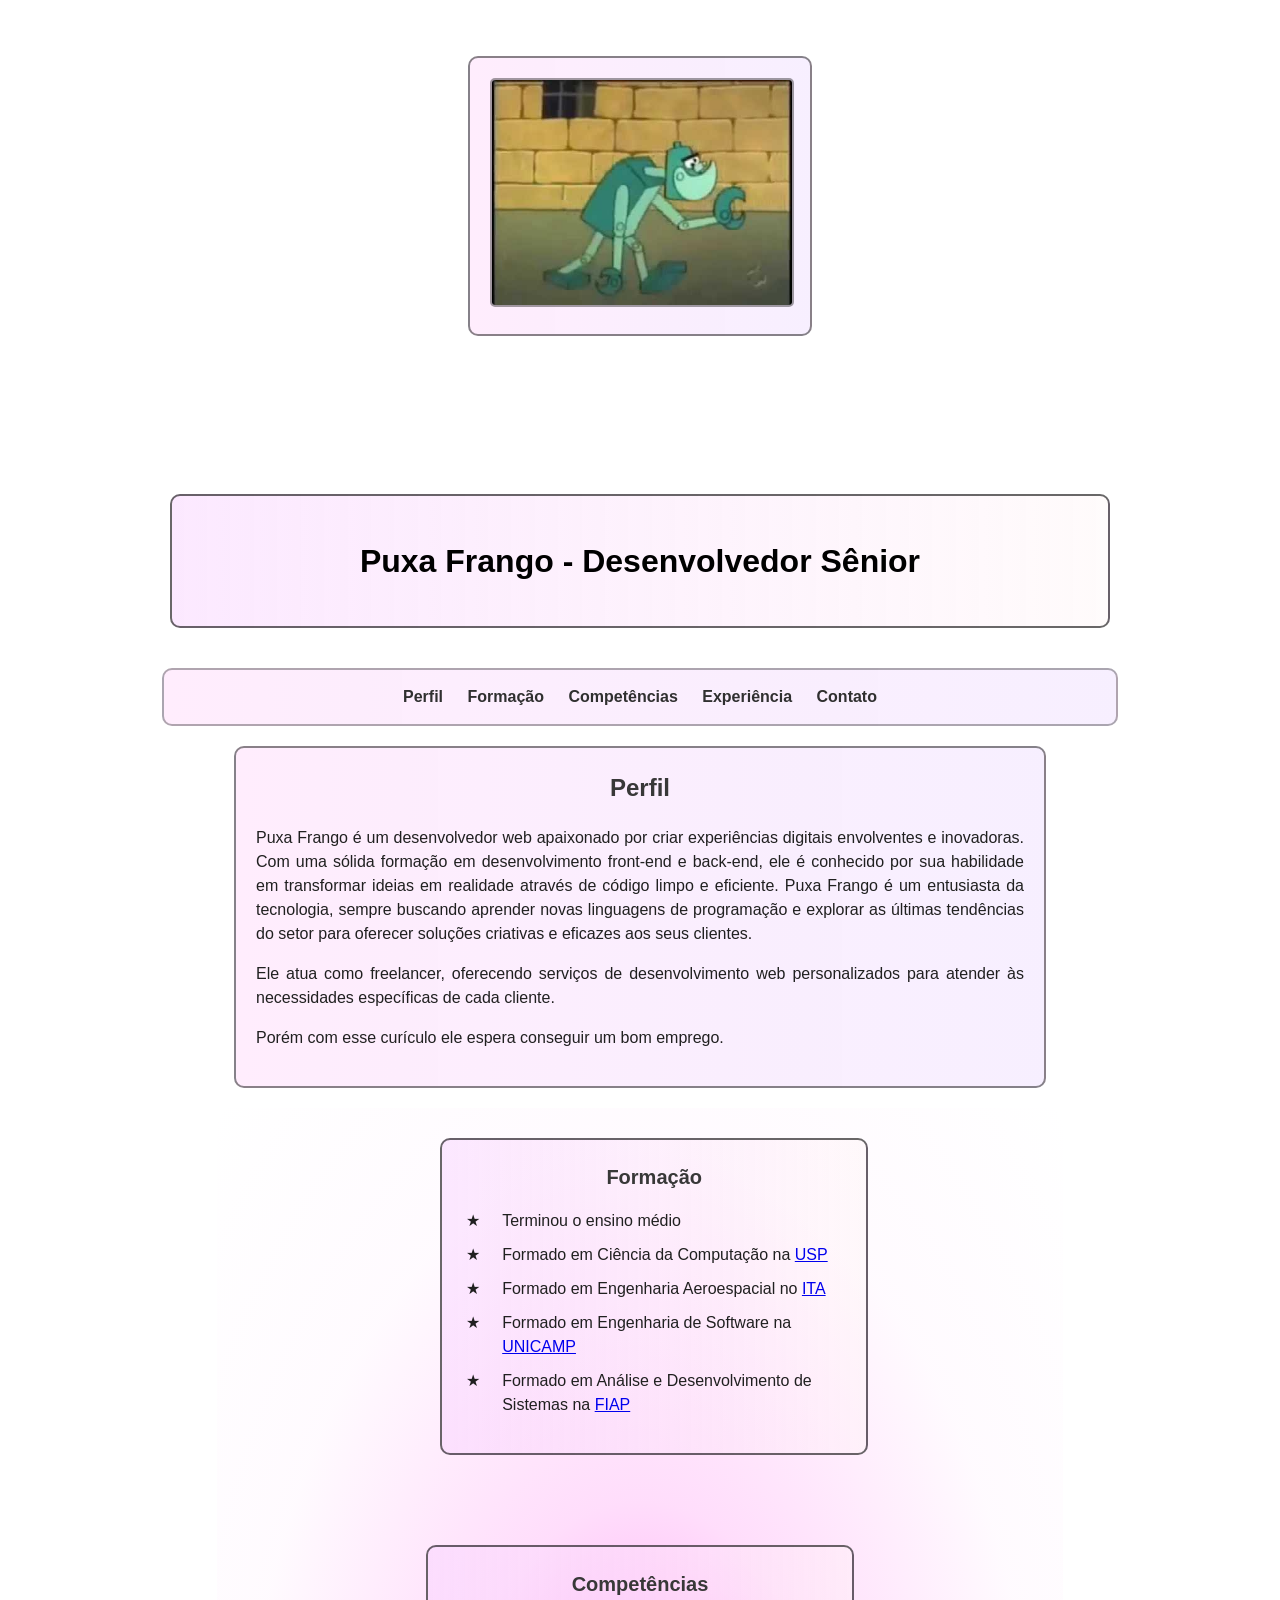
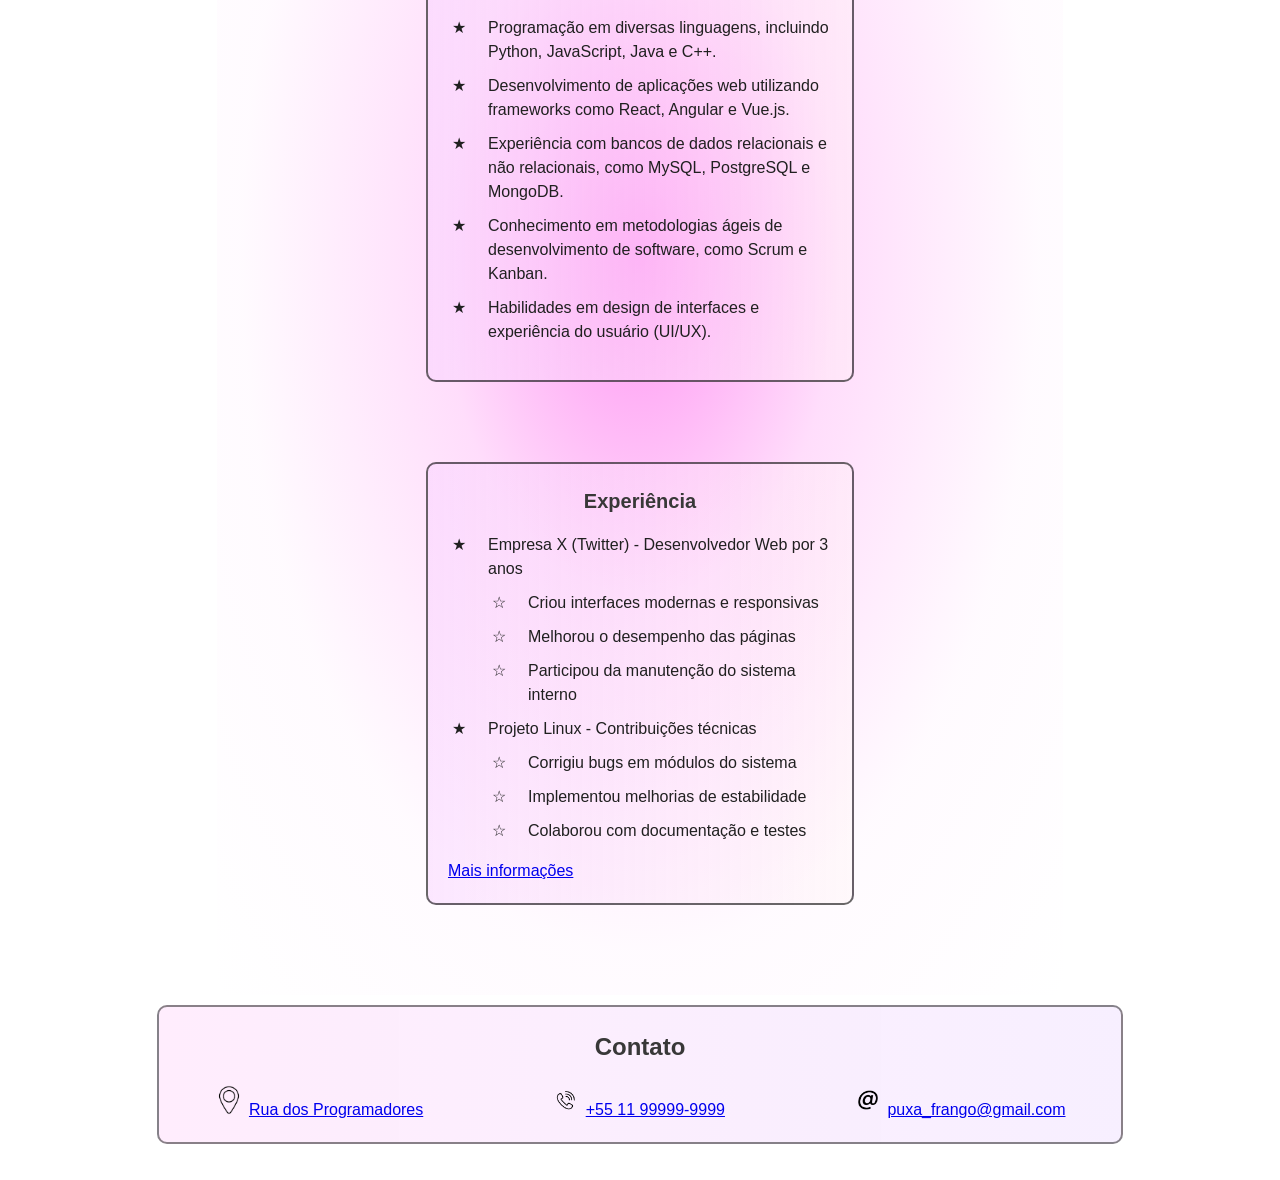
<file: index.html>
<!DOCTYPE html>
<html lang="pt-BR">

<head>
    <meta charset="UTF-8">
    <meta name="viewport" content="width=device-width, initial-scale=1.0">
    <title>currículo - início</title>

    <link rel="preconnect" href="https://fonts.googleapis.com">
    <link rel="preconnect" href="https://fonts.gstatic.com" crossorigin>
    <link
        href="https://fonts.googleapis.com/css2?family=Iosevka+Charon+Mono:ital,wght@0,300;0,400;0,500;0,700;1,300;1,400;1,500;1,700&family=Roboto:ital,wght@0,100..900;1,100..900&display=swap"
        rel="stylesheet">

    <link rel="stylesheet" href="style.css">

    <style>
        html {
            scroll-behavior: smooth;
        }

        .imgrodape {
            width: 5vw;
            height: 5vw;
            max-width: 30px;
            max-height: 30px;
        }

        .imagem {
            width: 60vw;
            max-width: 300px;
            border-radius: 5px;
            border: 2px solid #0000005e;
        }

        ul {
            list-style-type: '★     ';
        }

        ul li {
            margin: 10px 0;
        }

        ul ol {
            margin: 8px 0;
            list-style-type: '☆     ';
        }

        .balao h2 {
            font-size: 20px;
        }
    </style>
</head>

<body>
    <main>

        <header>
            <div class="flex topo">
                <div class="caixa foto-box">
                    <img class="imagem" src="imagens/puxaFrango.png">
                </div>
                <div class="balao titulo-box">
                    <h1>Puxa Frango - Desenvolvedor Sênior</h1>
                </div>
            </div>
        </header>
        <nav>
            <a href="#perfil">Perfil</a>
            <a href="#formacao">Formação</a>
            <a href="#competencias">Competências</a>
            <a href="#experiencia">Experiência</a>
            <a href="#contato">Contato</a>
        </nav>
        <section class="caixa perfil-box" id="perfil">
            <h2>Perfil</h2>
            <p>Puxa Frango é um desenvolvedor web apaixonado por criar experiências digitais envolventes e inovadoras.
                Com uma sólida formação em desenvolvimento front-end e back-end, ele é conhecido por sua habilidade em
                transformar ideias em realidade através de código limpo e eficiente. Puxa Frango é um entusiasta da
                tecnologia, sempre buscando aprender novas linguagens de programação e explorar as últimas tendências do
                setor para oferecer soluções criativas e eficazes aos seus clientes.</p>
            <p>Ele atua como freelancer, oferecendo serviços de desenvolvimento web personalizados para atender às
                necessidades específicas de cada cliente.</p>
            <p>Porém com esse curículo ele espera conseguir um bom emprego.</p>
        </section>

        <div class="balao wrap-rosa">
            <div class="flex gap-menor">
                <section class="balao formacao-box" id="formacao">
                    <h2>Formação</h2>
                    <ul>
                        <li>
                            Terminou o ensino médio
                        </li>
                        <li>
                            Formado em Ciência da Computação na <a
                                href="https://www5.usp.br/ensino/graduacao/cursos-oferecidos/ciencias-da-computacao/"
                                target="_blank">USP</a>
                        </li>
                        <li>
                            Formado em Engenharia Aeroespacial no <a href="http://www.ita.br" target="_blank">ITA</a>
                        </li>
                        <li>
                            Formado em Engenharia de Software na <a href="https://engsoft.ic.unicamp.br/"
                                target="_blank">UNICAMP</a>
                        </li>
                        <li>
                            Formado em Análise e Desenvolvimento de Sistemas na <a
                                href="https://www.fiap.com.br/cursos/analise-e-desenvolvimento-de-sistemas/"
                                target="_blank">FIAP</a>
                        </li>
                    </ul>
                </section>
                <section class="balao" id="competencias">
                    <h2>Competências</h2>
                    <ul>
                        <li>
                            Programação em diversas linguagens, incluindo Python, JavaScript, Java e C++.
                        </li>
                        <li>
                            Desenvolvimento de aplicações web utilizando frameworks como React, Angular e Vue.js.
                        </li>
                        <li>
                            Experiência com bancos de dados relacionais e não relacionais, como MySQL, PostgreSQL e
                            MongoDB.
                        </li>
                        <li>
                            Conhecimento em metodologias ágeis de desenvolvimento de software, como Scrum e Kanban.
                        </li>
                        <li>
                            Habilidades em design de interfaces e experiência do usuário (UI/UX).
                        </li>
                    </ul>
                </section>
            </div>
            <section id="experiencia" class="balao experiencia-box">
                <h2>Experiência</h2>
                <ul>
                    <li>
                        Empresa X (Twitter) - Desenvolvedor Web por 3 anos
                        <ol>
                            <li>Criou interfaces modernas e responsivas</li>
                            <li>Melhorou o desempenho das páginas</li>
                            <li>Participou da manutenção do sistema interno</li>
                        </ol>
                    </li>
                    <li>
                        Projeto Linux - Contribuições técnicas
                        <ol>
                            <li>Corrigiu bugs em módulos do sistema</li>
                            <li>Implementou melhorias de estabilidade</li>
                            <li>Colaborou com documentação e testes</li>
                        </ol>
                    </li>
                </ul>
                <a href="experiencia.html" style="text-decoration: underline;">Mais informações</a>
            </section>
        </div>
        <footer>
            <section id="contato" class="caixa caixa-larga">
                <h2>Contato</h2>
                <div class="flex">
                    <div>
                        <img class="imgrodape" src="imagens/local.png">
                        <a href="https://maps.app.goo.gl/tSwDm6E2edc8rNk98" target="_blank">Rua dos Programadores </a>
                    </div>
                    <div>
                        <img class="imgrodape" src="imagens/tel.png">
                        <a href="tel:+5511999999999">+55 11 99999-9999</a>
                    </div>
                    <div>
                        <img class="imgrodape" src="imagens/email.png">
                        <a href="mailto:puxa_frango@gmail.com">puxa_frango@gmail.com</a>
                    </div>
                </div>
            </section>
        </footer>
    </main>
</body>

</html>
</file>
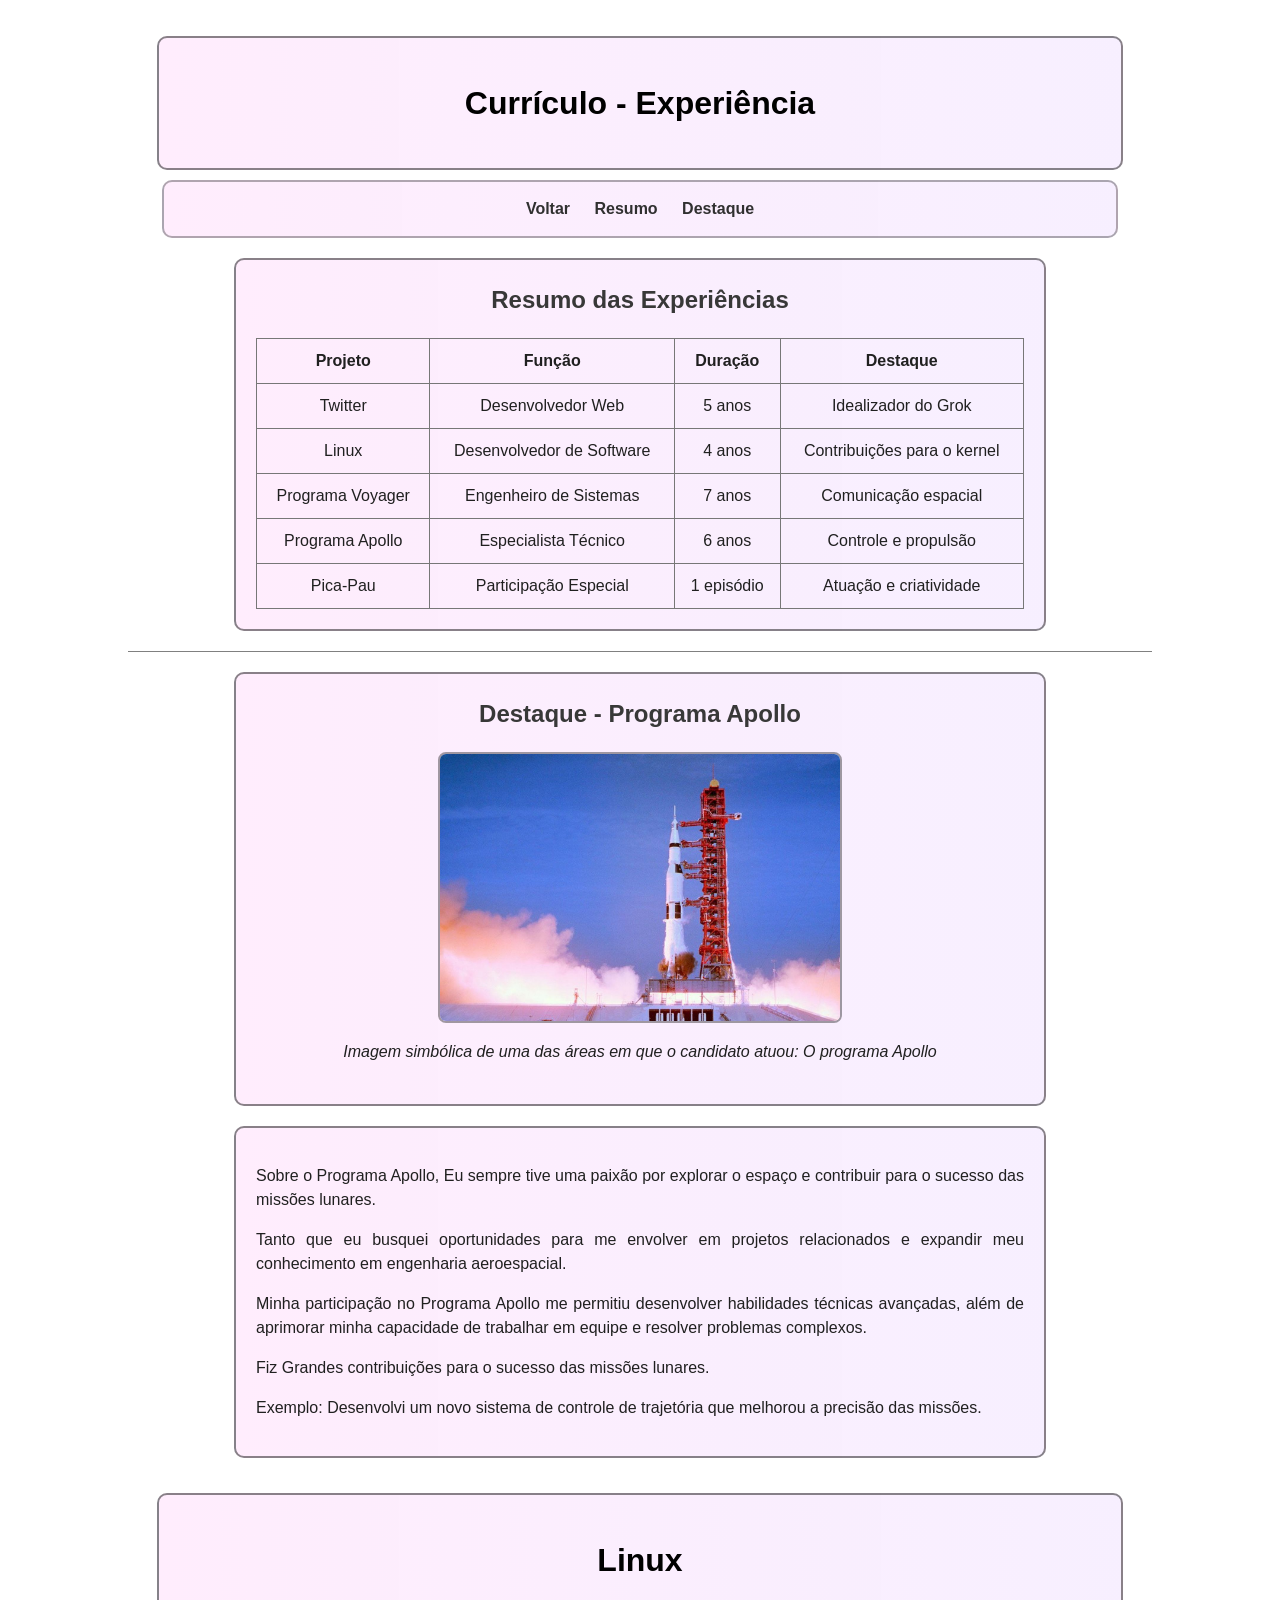
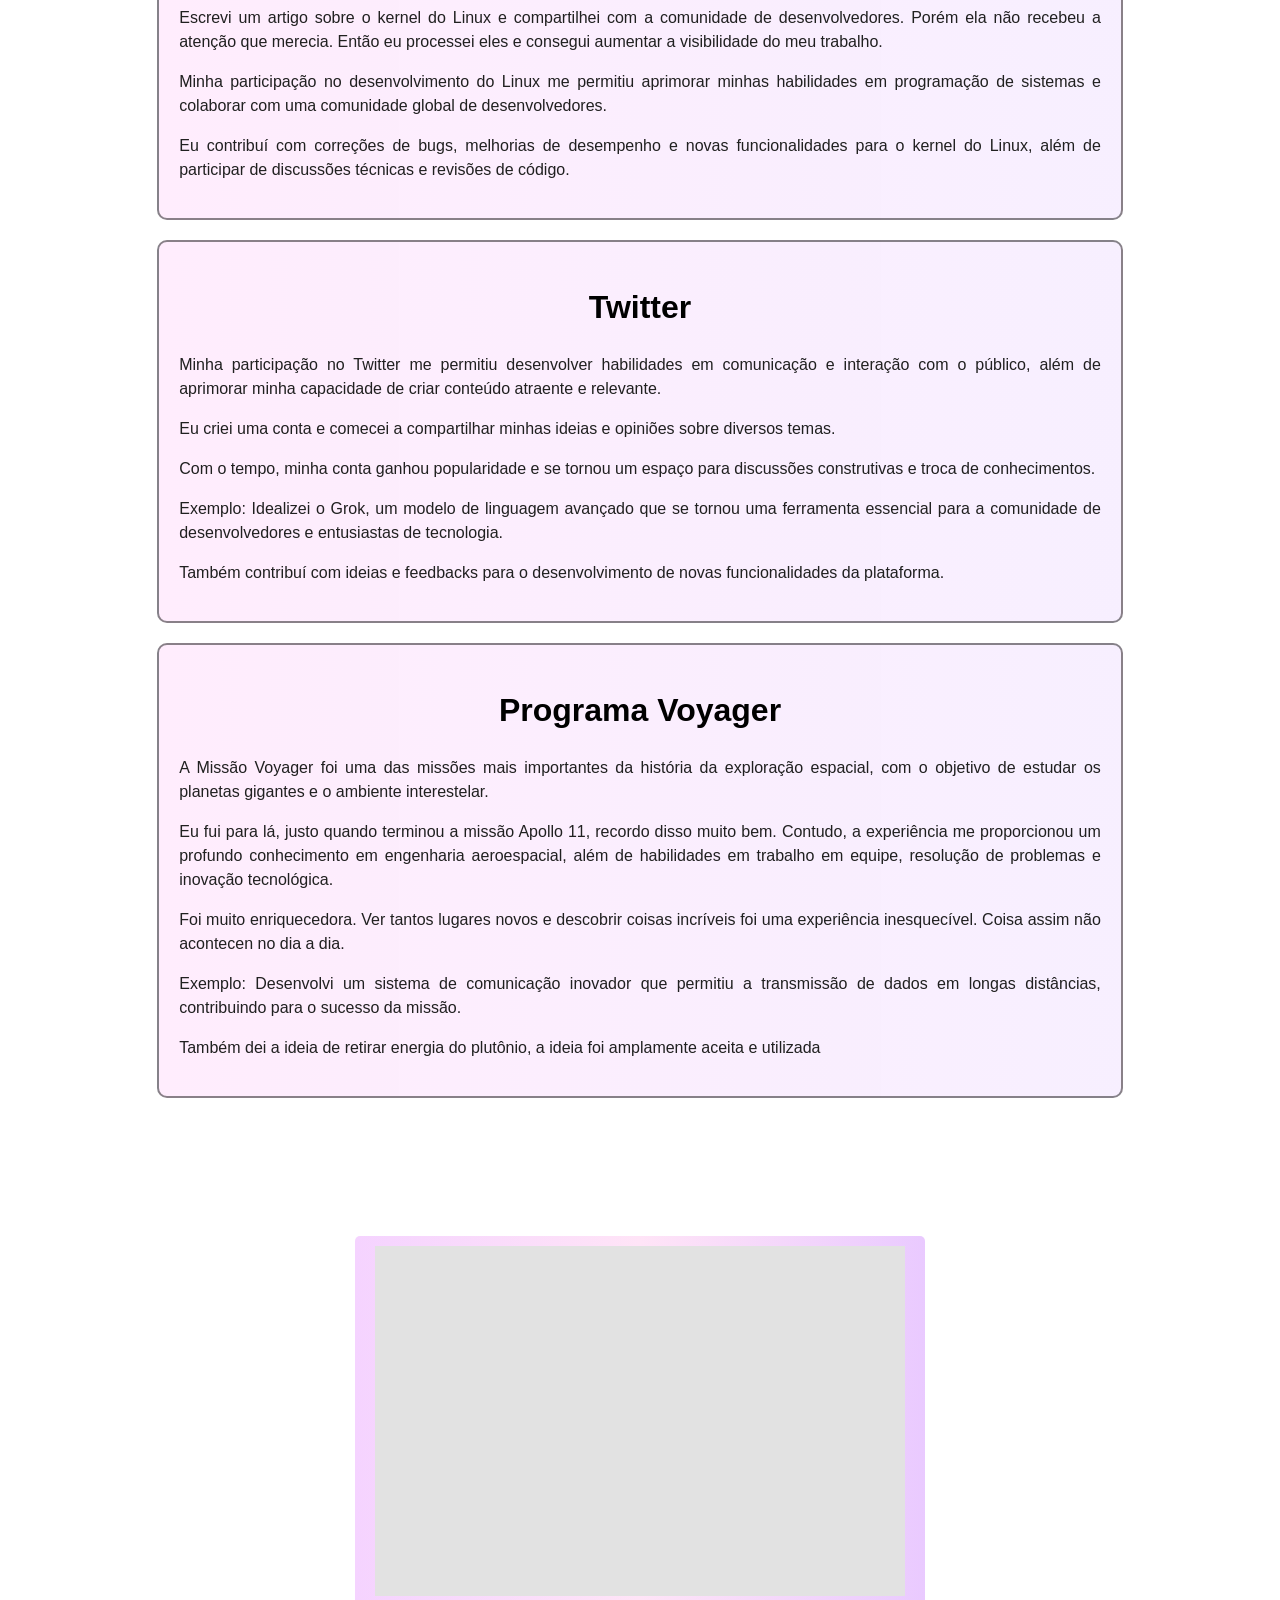
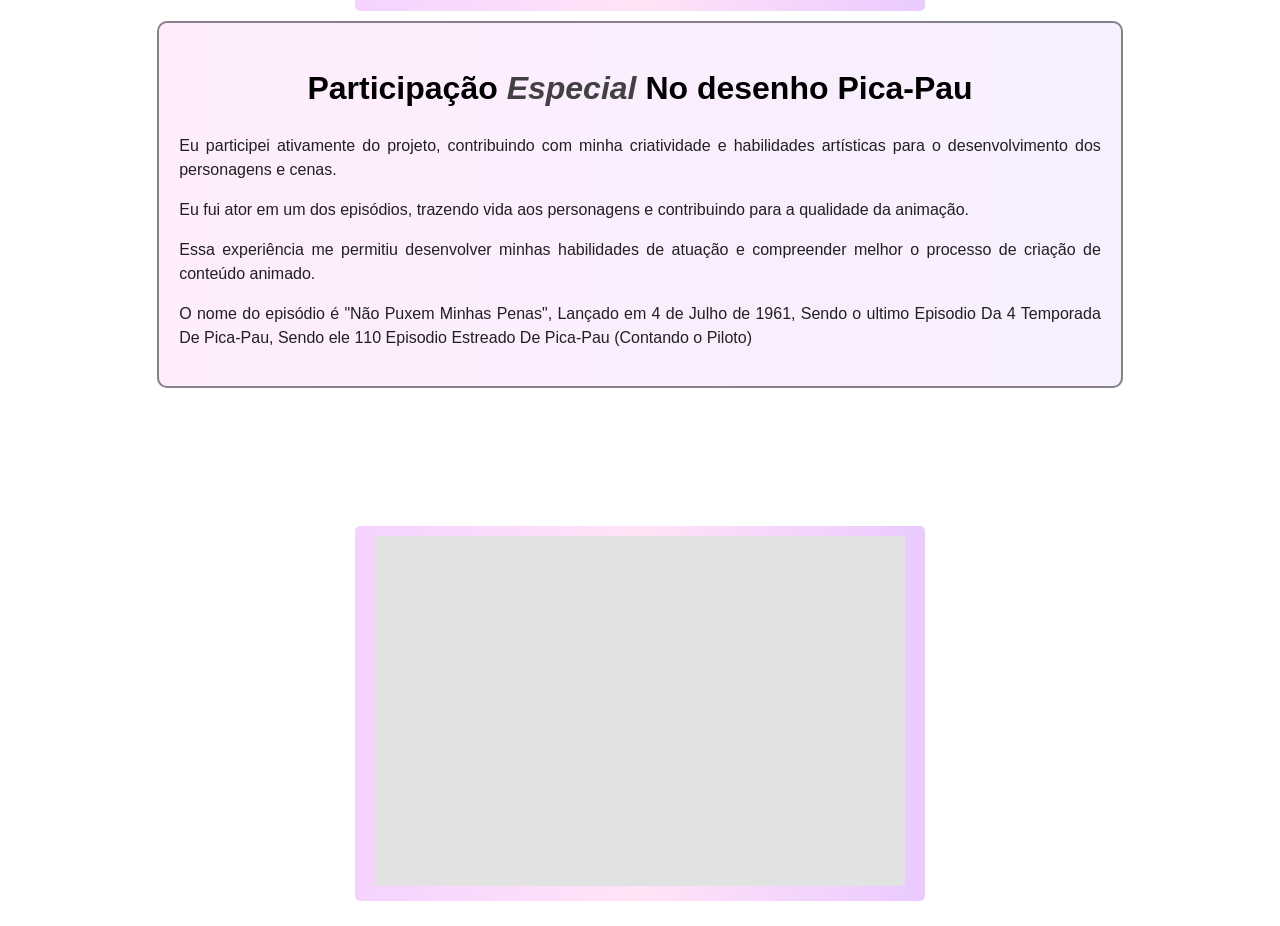
<file: experiencia.html>
<!DOCTYPE html>
<html lang="pt-BR">

<head>
    <meta charset="UTF-8">
    <meta name="viewport" content="width=device-width, initial-scale=1.0">
    <title>currículo - experiência</title>

    <link rel="preconnect" href="https://fonts.googleapis.com">
    <link rel="preconnect" href="https://fonts.gstatic.com" crossorigin>
    <link
        href="https://fonts.googleapis.com/css2?family=Iosevka+Charon+Mono:ital,wght@0,300;0,400;0,500;0,700;1,300;1,400;1,500;1,700&family=Roboto:ital,wght@0,100..900;1,100..900&display=swap"
        rel="stylesheet">

    <link rel="stylesheet" href="style.css">

    <style>
        table {
            width: 100%;
            border-collapse: collapse;
            margin-top: 15px;
        }

        table,
        th,
        td {
            border: 1px solid #777;
        }

        th,
        td {
            padding: 10px;
            text-align: center;
        }

        figure {
            text-align: center;
            margin: 20px auto;
        }

        figure img {
            width: 60%;
            max-width: 400px;
            border-radius: 8px;
            border: 2px solid #0000005e;
        }

        figcaption {
            margin-top: 10px;
            font-style: italic;
        }

        .video {
            background: #e2e2e2;
            width: 30vw;
            min-width: 530px;
            max-width: 570px;
            height: 30vw;
            min-height: 316px;
            max-height: 350px;
            margin: 10px auto;
        }

        .Decoracao {
            width: 35vw;
            min-width: 570px;
            max-width: 600px;
            height: 32vw;
            min-height: 336px;
            max-height: 375px;
            margin: 0 auto;
            display: flex;
            background: linear-gradient(to left, #cc80ff6b, #ffe4f7, #e797ff6c);
            border-radius: 5px;
        }
    </style>

</head>

<body>
    <main>
        <header>
            <div class="caixa caixa-larga">
                <h1>Currículo - Experiência</h1>
            </div>
        </header>
        <nav>
            <a href="index.html">Voltar</a>
            <a href="#resumo">Resumo</a>
            <a href="#destaque">Destaque</a>
        </nav>
        <section id="resumo" class="caixa perfil-box">
            <h2>Resumo das Experiências</h2>
            <table>
                <tr>
                    <th>Projeto</th>
                    <th>Função</th>
                    <th>Duração</th>
                    <th>Destaque</th>
                </tr>
                <tr>
                    <td>Twitter</td>
                    <td>Desenvolvedor Web</td>
                    <td>5 anos</td>
                    <td>Idealizador do Grok</td>
                </tr>
                <tr>
                    <td>Linux</td>
                    <td>Desenvolvedor de Software</td>
                    <td>4 anos</td>
                    <td>Contribuições para o kernel</td>
                </tr>
                <tr>
                    <td>Programa Voyager</td>
                    <td>Engenheiro de Sistemas</td>
                    <td>7 anos</td>
                    <td>Comunicação espacial</td>
                </tr>
                <tr>
                    <td>Programa Apollo</td>
                    <td>Especialista Técnico</td>
                    <td>6 anos</td>
                    <td>Controle e propulsão</td>
                </tr>
                <tr>
                    <td>Pica-Pau</td>
                    <td>Participação Especial</td>
                    <td>1 episódio</td>
                    <td>Atuação e criatividade</td>
                </tr>
            </table>
        </section>
        <section id="destaque">
            <div class="caixa perfil-box">
                <h2>Destaque - Programa Apollo</h2>
                <figure>
                    <img src="imagens/apollo.png" alt="Emblema representando a missão apollo 11">
                    <figcaption>Imagem simbólica de uma das áreas em que o candidato atuou: O programa Apollo
                    </figcaption>
                </figure>
            </div>
            <div class="caixa perfil-box">
                <p>Sobre o Programa Apollo, Eu sempre tive uma paixão por explorar o espaço e contribuir para o sucesso
                    das missões lunares.</p>
                <p>Tanto que eu busquei oportunidades para me envolver em projetos relacionados e expandir meu
                    conhecimento em engenharia aeroespacial.</p>
                <p>Minha participação no Programa Apollo me permitiu desenvolver habilidades técnicas avançadas, além de
                    aprimorar minha capacidade de trabalhar em equipe e resolver problemas complexos.</p>
                <p>Fiz Grandes contribuições para o sucesso das missões lunares.</p>
                <p>Exemplo: Desenvolvi um novo sistema de controle de trajetória que melhorou a precisão das missões.
                </p>
            </div>

        </section>
        <div class="flex">
            <div class="caixa" style="margin: 10px auto; width: 72vw; max-width: 1100px;">
                <h1>Linux</h1>
                <p>Escrevi um artigo sobre o kernel do Linux e compartilhei com a comunidade de desenvolvedores. Porém
                    ela não recebeu a atenção que merecia. Então eu processei eles e consegui aumentar a visibilidade do
                    meu trabalho.</p>
                <p>Minha participação no desenvolvimento do Linux me permitiu aprimorar minhas habilidades em
                    programação de sistemas e colaborar com uma comunidade global de desenvolvedores.</p>
                <p>Eu contribuí com correções de bugs, melhorias de desempenho e novas funcionalidades para o kernel do
                    Linux, além de participar de discussões técnicas e revisões de código.</p>
            </div>

        </div>
        <div class="flex">
            <div class="caixa" style="margin: 10px auto; width: 72vw; max-width: 1100px;">
                <h1>Twitter</h1>
                <p>Minha participação no Twitter me permitiu desenvolver habilidades em comunicação e interação com o
                    público, além de aprimorar minha capacidade de criar conteúdo atraente e relevante.</p>
                <p>Eu criei uma conta e comecei a compartilhar minhas ideias e opiniões sobre diversos temas.</p>
                <p>Com o tempo, minha conta ganhou popularidade e se tornou um espaço para discussões construtivas e
                    troca de conhecimentos.</p>
                <p>Exemplo: Idealizei o Grok, um modelo de linguagem avançado que se tornou uma ferramenta essencial
                    para a comunidade de desenvolvedores e entusiastas de tecnologia.</p>
                <p>Também contribuí com ideias e feedbacks para o desenvolvimento de novas funcionalidades da
                    plataforma.</p>
            </div>

        </div>
        <div class="flex">
            <div class="caixa" style="margin: 10px auto; width: 72vw; max-width: 1100px;">
                <h1>Programa Voyager</h1>
                <p>A Missão Voyager foi uma das missões mais importantes da história da exploração espacial, com o
                    objetivo de estudar os planetas gigantes e o ambiente interestelar.</p>
                <p>Eu fui para lá, justo quando terminou a missão Apollo 11, recordo disso muito bem. Contudo, a
                    experiência me proporcionou um profundo conhecimento em engenharia aeroespacial, além de habilidades
                    em trabalho em equipe, resolução de problemas e inovação tecnológica.</p>
                <p>Foi muito enriquecedora. Ver tantos lugares novos e descobrir coisas incríveis foi uma experiência
                    inesquecível. Coisa assim não acontecen no dia a dia.</p>
                <p>Exemplo: Desenvolvi um sistema de comunicação inovador que permitiu a transmissão de dados em longas
                    distâncias, contribuindo para o sucesso da missão.</p>
                <p>Também dei a ideia de retirar energia do plutônio, a ideia foi amplamente aceita e utilizada</p>
            </div>
            <div class="Decoracao">
                <iframe class="video" src="https://www.youtube.com/embed/4yL-Glq3iw8?si=JRQo_Dj8Q9oLyZHp"
                    title="YouTube video player" frameborder="0"
                    allow="accelerometer; autoplay; clipboard-write; encrypted-media; gyroscope; picture-in-picture; web-share"
                    referrerpolicy="strict-origin-when-cross-origin" allowfullscreen></iframe>
            </div>
        </div>
        <div class="flex">
            <div class="caixa" style="margin: 10px auto; width: 72vw; max-width: 1100px;">
                <h1>Participação <i><b style="color: #414141;">Especial</b></i> No desenho Pica-Pau </h1>
                <p>Eu participei ativamente do projeto, contribuindo com minha criatividade e habilidades artísticas
                    para o desenvolvimento dos personagens e cenas.</p>
                <p>Eu fui ator em um dos episódios, trazendo vida aos personagens e contribuindo para a qualidade da
                    animação.</p>
                <p>Essa experiência me permitiu desenvolver minhas habilidades de atuação e compreender melhor o
                    processo de criação de conteúdo animado.</p>
                <p>O nome do episódio é "Não Puxem Minhas Penas", Lançado em 4 de Julho de 1961, Sendo o ultimo
                    Episodio Da 4 Temporada De Pica-Pau, Sendo ele 110 Episodio Estreado De Pica-Pau (Contando o Piloto)
                </p>
            </div>
            <div class="Decoracao">
                <iframe class="video" src="https://www.youtube.com/embed/5DXN8Q1pGko?si=jUlz9IGLPL24wWfu"
                    title="YouTube video player" frameborder="0"
                    allow="accelerometer; autoplay; clipboard-write; encrypted-media; gyroscope; picture-in-picture; web-share"
                    referrerpolicy="strict-origin-when-cross-origin" allowfullscreen></iframe>
            </div>
        </div>
    </main>
</body>

</html>
</file>
<file: style.css>
body {
    height: 100vh;
    margin: 0;
    padding: 0;
    font-family: "Iosevka Charon Mono", sans-serif;
    color: #202020;
    line-height: 1.5;
}

main {
    width: 80%;
    margin: 0 auto;
    padding: 2% 0;
    background: white;
    border-radius: 10px;
}

section {
    margin-top: 0;
    padding-bottom: 5px;
    border-top: solid 1px gray;
}

h1 {
    color: rgb(0, 0, 0);
    text-align: center;
}

h2 {
    color: rgb(56, 56, 56);
    text-align: center;
    margin-top: 2px;
}

.flex {
    display: flex;
    flex-wrap: wrap;
    justify-content: center;
    gap: 10vw;
}

.caixa {
    width: 60vw;
    max-width: 900px;
    padding: 20px;
    margin: 10px 5px;
    border-radius: 10px;
    border: 2px solid #00000076;
    background: linear-gradient(to left, #f7effffd, #ffedfd);
    text-align: justify;
}

.balao {
    width: 30vw;
    max-width: 500px;
    padding: 20px;
    margin: 10px 10px;
    border-radius: 10px;
    border: 2px solid #00000096;
    background: linear-gradient(to left, #fff4f45b, #f9d4ff83);
}

nav {
    width: 72vw;
    max-width: 1100px;
    margin: 10px auto;
    padding: 15px;
    border-radius: 10px;
    border: 2px solid #0000004f;
    background: linear-gradient(to left, #f7effffd, #ffedfd);
    text-align: center;
}

nav a {
    margin: 0 10px;
    text-decoration: none;
    font-weight: bold;
    color: rgb(48, 48, 48);
}

nav a:hover {
    color: #000;
    text-decoration: underline;
}

.caixa:hover,
.balao:hover {
    box-shadow: 0 0 10px rgba(0, 0, 0, 0.2);
}

.topo {
    margin: 20px 0;
}

.caixa-larga {
    margin: 10px auto;
    width: 72vw;
    max-width: 1100px;
}

.foto-box {
    max-width: 300px;
    align-items: center;
}

.titulo-box {
    margin: 20px 0;
    width: 70vw;
    max-width: 900px;
    text-align: center;
    display: flex;
    align-items: center;
    justify-content: center;
}

.perfil-box {
    margin: 20px auto;
}

.wrap-rosa {
    border: 0;
    max-width: 1500px;
    width: 63vw;
    margin: 0 auto;
    background: radial-gradient(ellipse, #ff93f2, #ffb8f779, #ffb8f710, #a1a1a100);
}

.gap-menor {
    gap: 5.5vw;
}

.formacao-box {
    margin-left: 3vw;
}

.experiencia-box {
    margin: 5.5vw auto;
}
</file>
